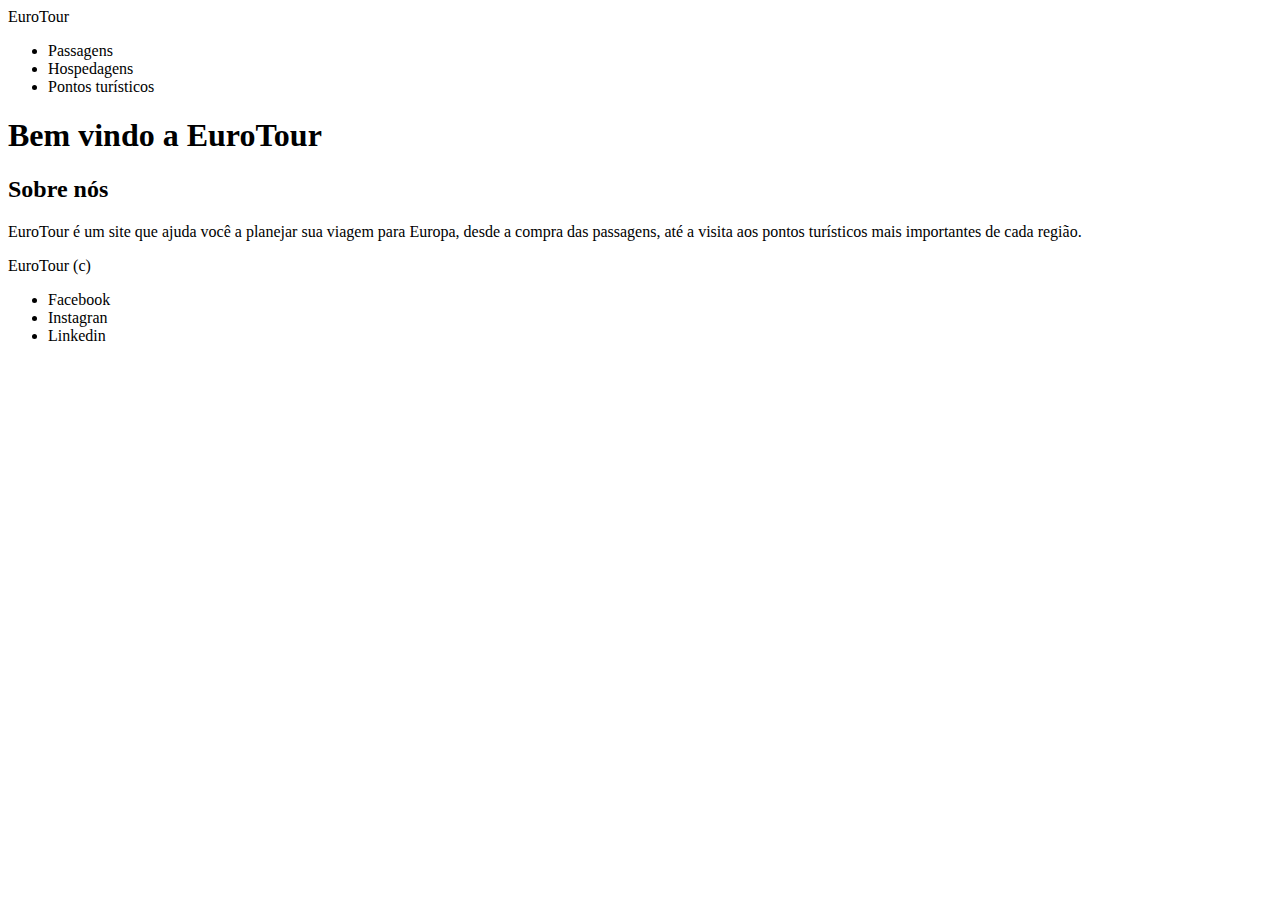
<file: EuroTour/index.html>
<!DOCTYPE html>
<html lang="en">
<head>
    <meta charset="UTF-8">
    <meta http-equiv="X-UA-Compatible" content="IE=edge">
    <meta name="viewport" content="width=device-width, initial-scale=1.0">
    <title>EuroTour</title>
</head>
<body>
    <header>
        <span>EuroTour</span>
        <nav>
            <ul>
                <li>Passagens</li>
                <li>Hospedagens</li>
                <li>Pontos turísticos</li>
            </ul>
        </nav>
    </header>
    <main>
        <h1>Bem vindo a EuroTour</h1>
        <section>
            <h2>Sobre nós</h2>
            <p>EuroTour é um site que ajuda você a planejar sua viagem para Europa, desde a compra das passagens, até a visita aos pontos turísticos mais importantes de cada região.</p>
        </section>
    </main>
    <footer>
        <span>EuroTour (c)</span>
        <ul>
            <li>Facebook</li>
            <li>Instagran</li>
            <li>Linkedin</li>
        </ul>
    </footer>
</body>
</html>
</file>
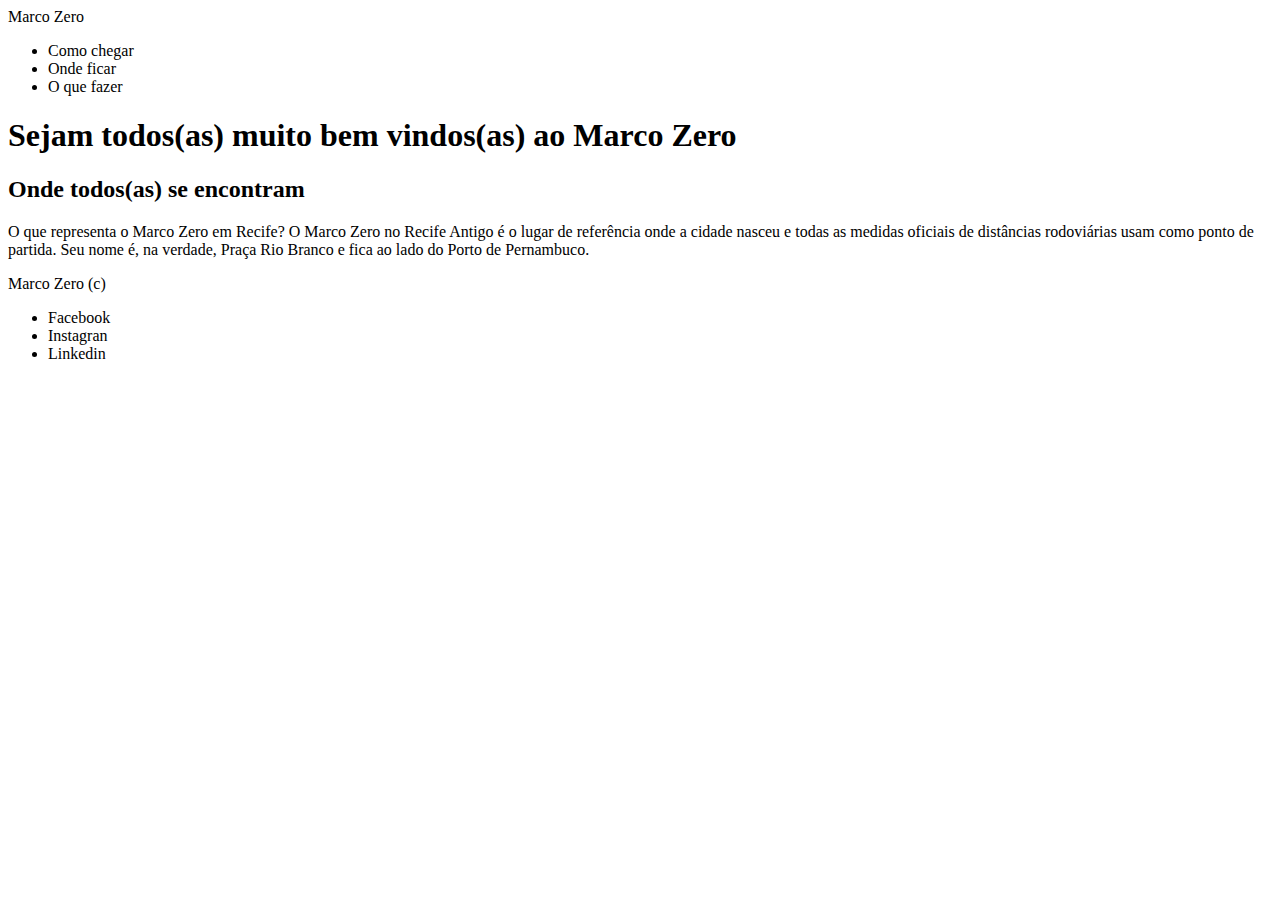
<file: MarcoZero/index.html>
<!DOCTYPE html>
<html lang="pt-br">
<head>
    <meta charset="UTF-8">
    <meta http-equiv="X-UA-Compatible" content="IE=edge">
    <meta name="viewport" content="width=device-width, initial-scale=1.0">
    <title>Marco Zero</title>
</head>
<body background="https://recife.oguiaturistico.net/wp-content/uploads/2022/06/248b8cf6-eaa1-4879-b15d-f0dc2c1ac55a.jpeg">
    <header>
        <span>Marco Zero</span>
        <nav>
            <ul>
                <li>Como chegar</li>
                <li>Onde ficar</li>
                <li>O que fazer</li>
            </ul>
        </nav>
    </header>
    <main>
        <h1>Sejam todos(as) muito bem vindos(as) ao Marco Zero</h1>
        <section>
            <h2>Onde todos(as) se encontram</h2>
            <p>O que representa o Marco Zero em Recife?
                O Marco Zero no Recife Antigo é o lugar de referência onde a cidade nasceu e todas as medidas oficiais de distâncias rodoviárias usam como ponto de partida. Seu nome é, na verdade, Praça Rio Branco e fica ao lado do Porto de Pernambuco.</p>
        </section>
    </main>
    <footer>
        <span>Marco Zero (c)</span>
        <ul>
            <li>Facebook</li>
            <li>Instagran</li>
            <li>Linkedin</li>
        </ul>
    </footer>
</body>
</html>
</file>
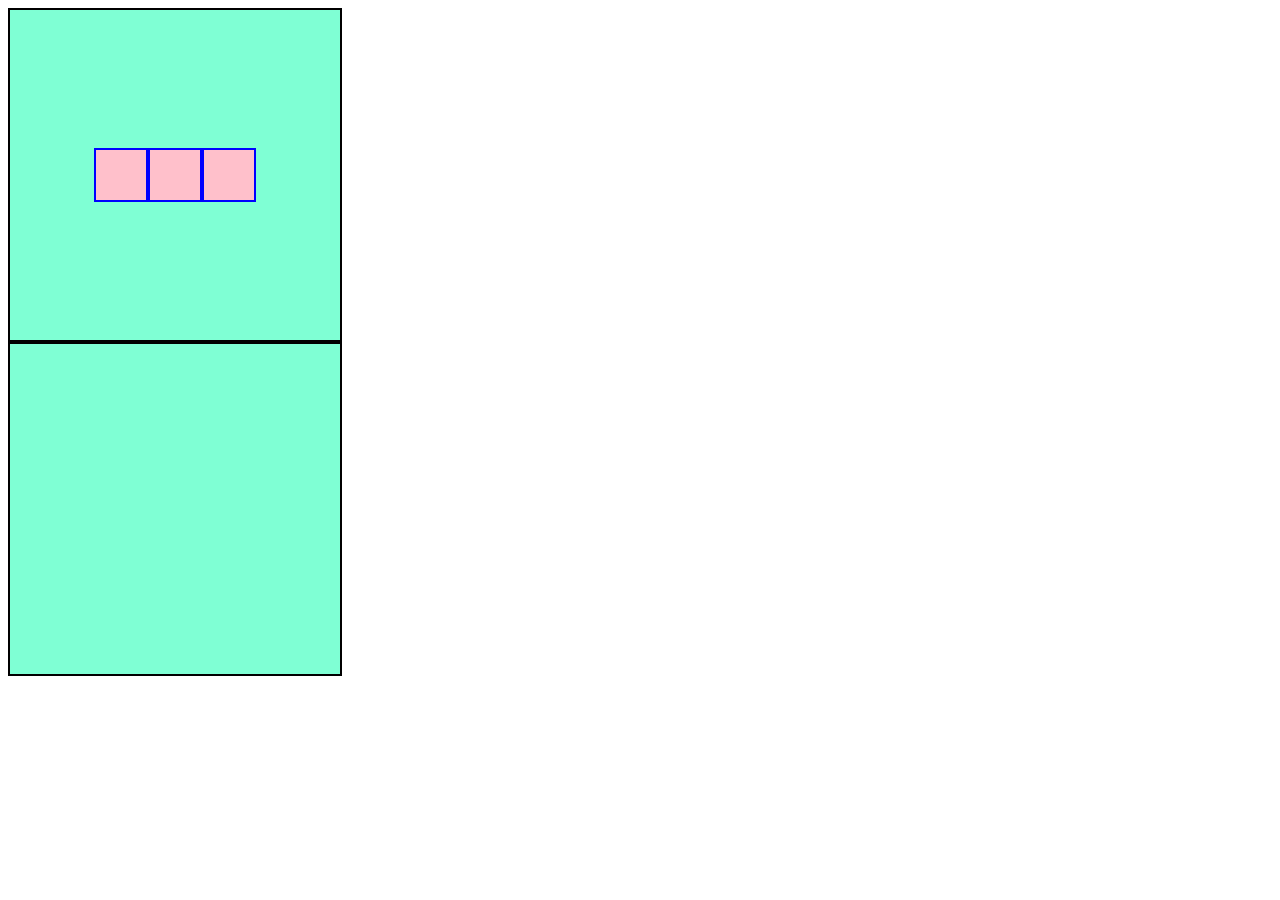
<file: MeuEspiritoSanto/index.html>
<!DOCTYPE html>
<html lang="pt-br">
<head>
    <meta charset="UTF-8">
    <meta http-equiv="X-UA-Compatible" content="IE=edge">
    <meta name="viewport" content="width=device-width, initial-scale=1.0">
    <title>Meu Espírito é Santo</title>
    <link rel="stylesheet" href="index.css">
</head>
<body>
    <div class="container">
        <div class="item"></div>
        <div class="item"></div>
        <div class="item"></div>
    </div>
    <div class="container">
        <div class="box" id="box-1"></div>
        <div class="box" id="box-2"></div>
        <div class="box" id="box-3"></div>
    </div>
</body>
</html>
</file>
<file: MeuEspiritoSanto/index.css>
.container{
    background-color: aquamarine;
    border: 2px solid black;
    padding: 15px;
    max-width: 300px;
    height: 300px;
    display: flex; /* Já coloca os elementos em linha */
    justify-content: center; /* Alinhamento horizontal */
    align-items: center; /* Alinhamento vertical */
}

.item{
    background-color: pink;
    border: 2px solid blue;
    width: 50px;
    height: 50px;
}

.box{}
</file>
